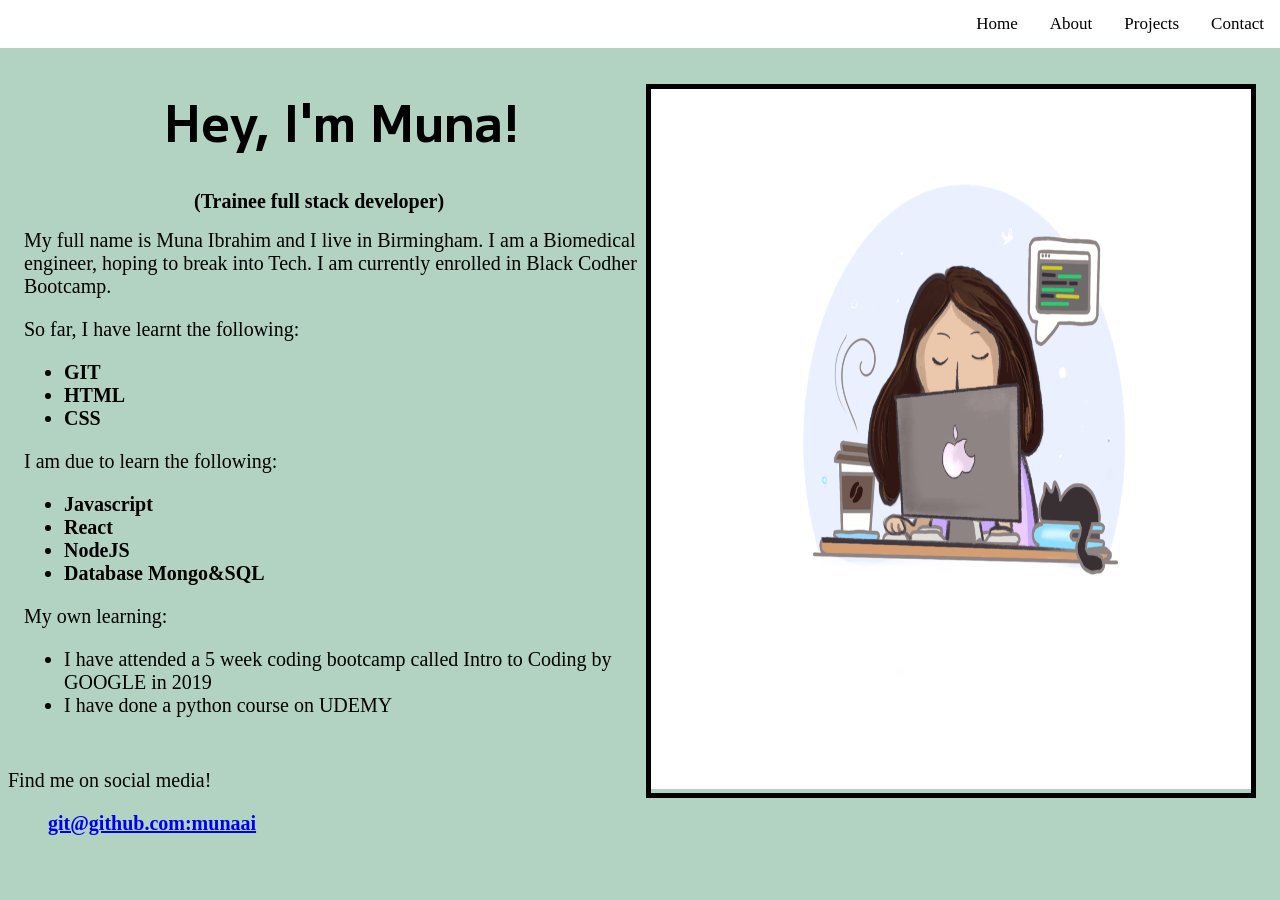
<file: index.html>
<!DOCTYPE html>
<html lang=“en”>
    <head>
        <meta name="viewport"
        content="width=device-width,
        initial-scale=1.0">
        <link rel="stylesheet" href="style.css" />
        <meta charset-"utf-8">
        <title>Muna's Portfolio.</title>
        <link rel="icon" type="image/x-icon" href="developer.png">
    </head>    

<body>

    <div class="container">
        <a href="#contact">Contact</a>
        <a href="#projects">Projects</a>
        <a href="#about">About</a>
        <a href="#home">Home</a>
      </div>

    <div class="main">  
    <div class="profile-image" > 
            <img src="developer.png"  alt="m" width="600" height="700" />
         
         </div>    
    <h1>Hey, I'm Muna!</h1>
    
    <h2>(Trainee full stack developer)</h2>
    <section class="aboutme">My full name is Muna Ibrahim and I live in Birmingham. I am a Biomedical engineer, hoping to break into Tech. I am currently enrolled in Black Codher Bootcamp.</section>

    <p>So far, I have learnt the following:</p>
    <ul class="Projects">
        <li>GIT</li>
        <li>HTML</li>
        <li>CSS</li>

   </ul>
   <p>I am due to learn the following:</p>
   <ul class="Projects"> 
   
       <li>Javascript</li>
       <li>React</li>
       <li>NodeJS</li>
       <li>Database Mongo&SQL</li>
           
  </ul>
  <p>My own learning:</p>
  <ul class="Projects">
    <li id="my-own-learning">I have attended a 5 week coding bootcamp called Intro to Coding by GOOGLE in 2019</li>
    <li id="my-own-learning">I have done a python course on UDEMY</li>
  
  </ul>
  </div>

  <footer>
    <p>Find me on social media!</p>
    <ul class="social-media">
        <li><a href="git@github.com:munaai">git@github.com:munaai</a></li>
    </ul>
  </footer> 
</body>        
</html>
</file>
<file: style.css>
@import url('https://fonts.googleapis.com/css2?family=M+PLUS+1:wght@500&display=swap');


h1{
    font-family: 'M PLUS 1', sans-serif;
    font-size: 50px;
    margin-left: 140px;
    margin-top: 0px;

    

}
h2{
    font-size: 20px;
    margin-left: 170px
}
body{
    background-color: #b2d3c2;
    padding-top: 30px
}


.profile-image{
    float:right;
    border: 5px solid black;
    text-align: top;
    /* display: flex; */
}
/* Top right bottom left */

section{
    font-size: 20px;
}

p{
    font-size: 20px;
}
li{
    font-size: 20px;
    font-weight: bold;
}

.about-me {
    font-size: 20px;
}
.projects {
    font-style: bold;
}

.social-media {
    list-style: none;
}

#my-own-learning {
    font-weight: normal;

}

 .container {
    list-style-type: none; 
    overflow: hidden;
    background-color: white;
    position: fixed;
    top: 0;
    right: 0;
    width: 100%;
    
  }
  
  .container a {
    float: right;
    display: block;
    color: black;
    text-align: center;
    padding: 14px 16px;
    text-decoration: none;
    font-size: 17px;
  }
  
  .container a:hover {
    background:#b2d3c2;
    color: black;
  }

  .main {
    padding: 16px;
    margin-top: 30px;
  }
</file>
